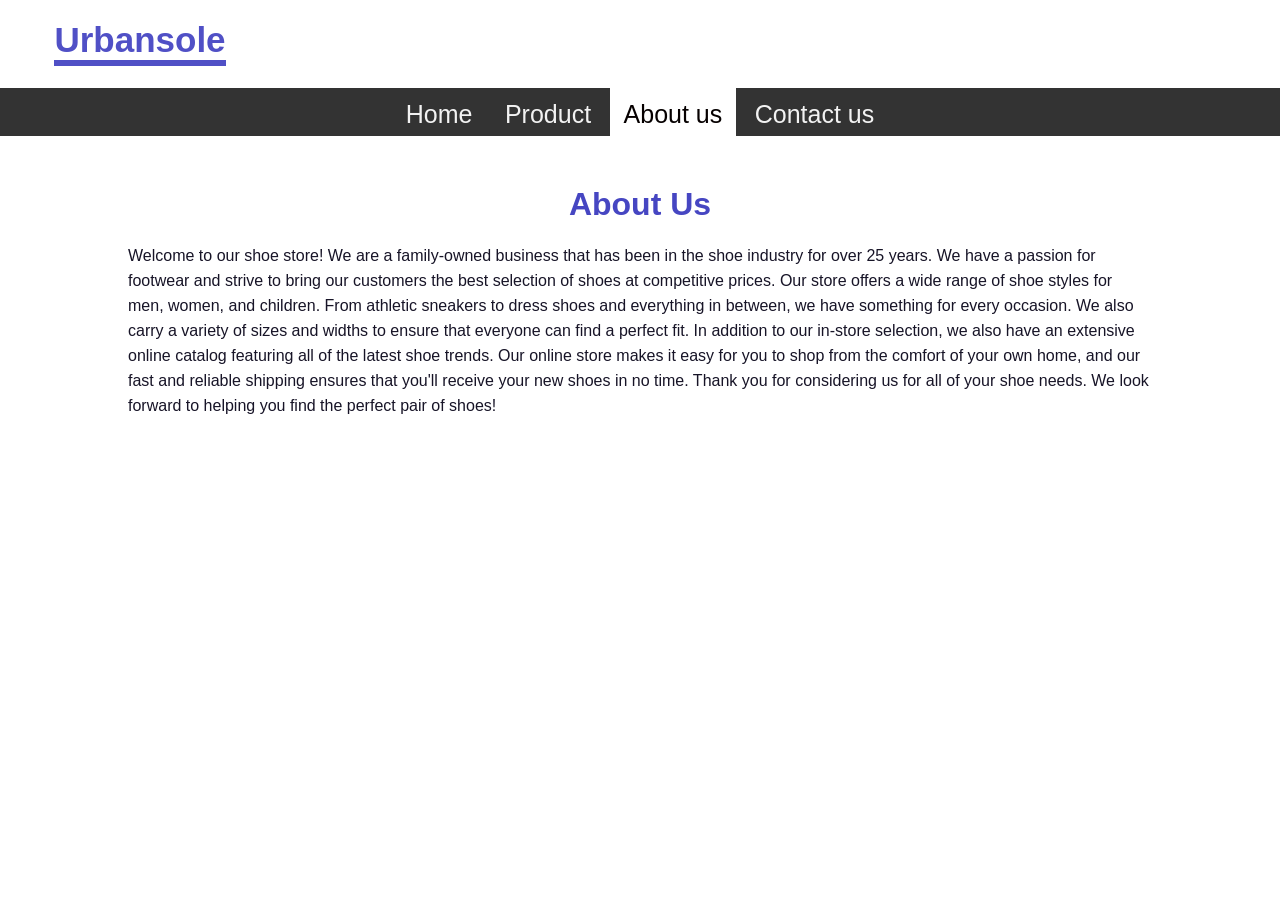
<file: HTML/About.html>
<!DOCTYPE html>
<html lang="en">
<head>
    <meta charset="UTF-8">
    <meta http-equiv="X-UA-Compatible" content="IE=edge">
    <meta name="viewport" content="width=device-width, initial-scale=1.0">
    <link rel="stylesheet" href="style.css">
    <title>Contact Us</title>
</head>
<body>
    <section class="header">
        <ul>
            <!-- <li><a href="#">Urbansole</a></li> -->
        </ul>
        <div class="logo">
            <h1 class="logo_title">Urbansole</h1>
        </div>
        <div class="icon">
            <!-- <a href="#"><i class="fa-regular fa-user"></i></a> -->
            <a href="#"> <i class='bx bx-shopping-bag'id="cart-icon"></i></i></a>
    </div>
    </section>
    <br>
    <section class="topnav">
       <center> <a   href="index.html">Home</a>
                <a  href="product1.html">Product</a>
                <a class="active"  href="About.html">About us</a>
                <a href="Contact.html">Contact us</a></center>
    </section>
    <div class="about_us_title">
    <center><h1>About Us</h1></center>
    </div>
    <div class="about_us_para">
        <p>
            Welcome to our shoe store! We are a family-owned business that has been in the shoe industry for over 25 years. We have a passion for footwear and strive to bring our customers the best selection of shoes at competitive prices.
            
            Our store offers a wide range of shoe styles for men, women, and children. From athletic sneakers to dress shoes and everything in between, we have something for every occasion. We also carry a variety of sizes and widths to ensure that everyone can find a perfect fit.
            
            In addition to our in-store selection, we also have an extensive online catalog featuring all of the latest shoe trends. Our online store makes it easy for you to shop from the comfort of your own home, and our fast and reliable shipping ensures that you'll receive your new shoes in no time.
            
            Thank you for considering us for all of your shoe needs. We look forward to helping you find the perfect pair of shoes!</p>
    </div>
</body>
</html>
</file>
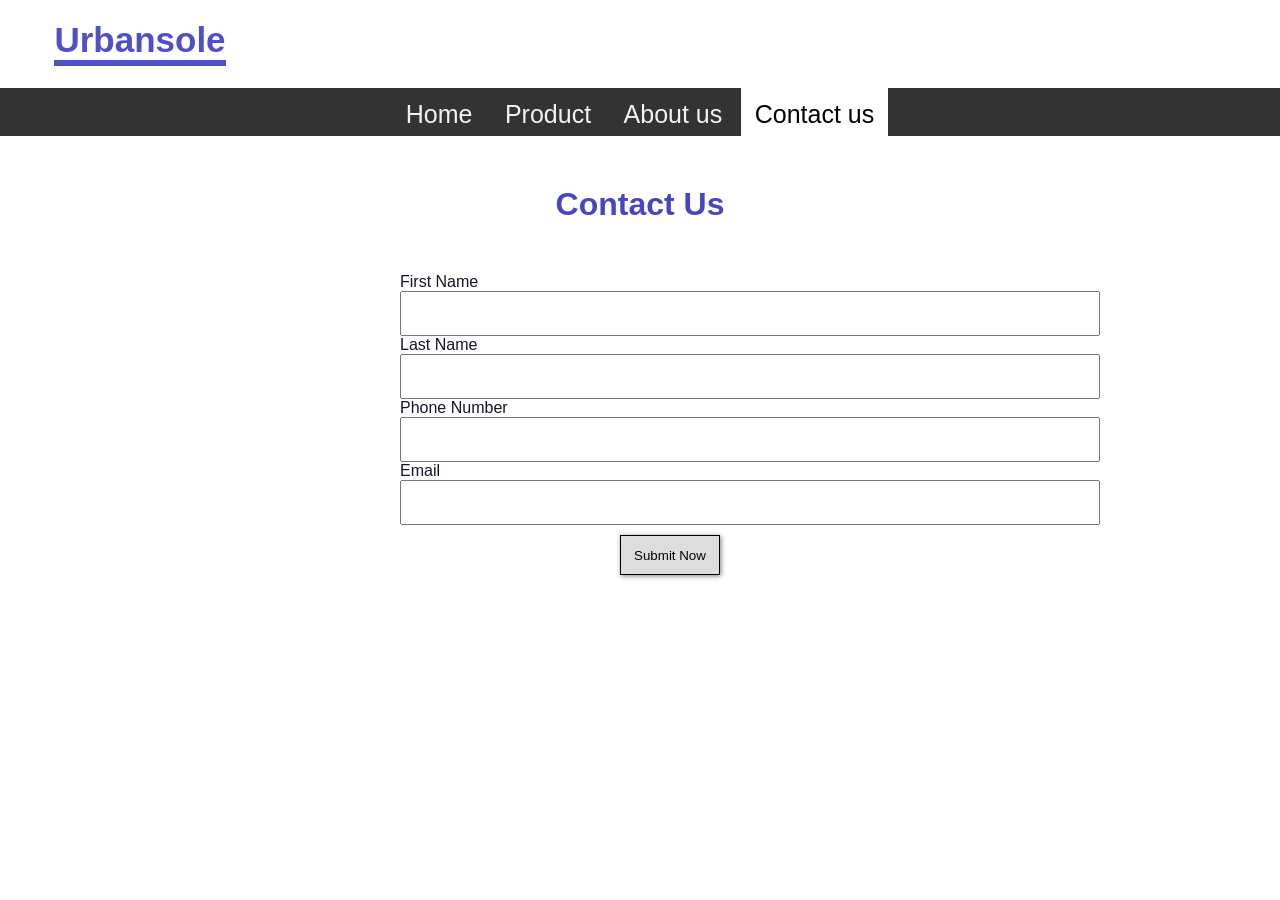
<file: HTML/Contact.html>
<!DOCTYPE html>
<html lang="en">
<head>
    <meta charset="UTF-8">
    <meta http-equiv="X-UA-Compatible" content="IE=edge">
    <meta name="viewport" content="width=device-width, initial-scale=1.0">
    <link rel="stylesheet" href="style.css">
    <title>Contact Us</title>
</head>
<body>
    <section class="header">
        <ul>
            <!-- <li><a href="#">Urbansole</a></li> -->
        </ul>
        <div class="logo">
            <h1 class="logo_title">Urbansole</h1>
        </div>
        <div class="icon">
            <!-- <a href="#"><i class="fa-regular fa-user"></i></a> -->
            <a href="#"> <i class='bx bx-shopping-bag'id="cart-icon"></i></i></a>
    </div>
    </section>
    <br>
    <section class="topnav">
       <center> <a   href="index.html">Home</a>
                <a  href="product1.html">Product</a>
                <a  href="About.html">About us</a>
                <a class="active" href="Contact.html">Contact us</a></center>
    </section>
    <div class="about_us_title">
        <center><h1>Contact Us</h1></center>
        </div>
   <form action="action.php">
        <label for="fname" class="box_title">First Name</label><br>
        <input type="text" name="fname" id="fname" class="box"><br>
        <label for="lname" class="box_title">Last Name</label><br>
        <input type="text" name="lname" id="lname" class="box"><br>
        <label for="phone" class="box_title">Phone Number</label><br>
        <input type="tel" name="phone" id="12" class="box"><br>
        <Label class="box_title">Email</Label><br>
        <input type="email" name="email" id="email" class="box"><br>
        <button class="btn">Submit Now</button>
    </form>
</body>
</html>
</file>
<file: HTML/style.css>
.topnav {
  background-color: #333;
  overflow: hidden;
  height: 30px;
  box-sizing: border-box;
}

/* Style the links inside the navigation bar */
.topnav a {
  float: center;
  color: #f2f2f2;
  text-align: center;
  padding: 12px 14px;
  text-decoration: none;
  font-size: 25px;
  position: relative;
  bottom: 20px;
}
.shop{
  padding-top: 100px;
}

/* Change the color of links on hover */
.topnav a:hover {
  background-color: #ddd;
  color: rgba(31, 30, 30,0.5);
}

/* Add a color to the active/current link */
.topnav a.active {
  background-color: white;
  color: rgb(6, 0, 0);
}
video{
    padding-right:200% ;
}
.about_us_title{
    margin-top: 50px;
    color: rgb(70, 70, 194);
  }
  .about_us_para
  {
    margin: 0 10%;
    margin-top: 20px;
    line-height: 25px;
  }
::selection{
    color:white;
    background-color: green;
}
*{
  padding: 0;
  margin: 0;
}
.header{
    display: flex;
    justify-content: space-between;
    align-items: center;
    padding-left: 150px;   
    padding-right: 150px;
    box-sizing: border-box;
    height: 70px;
}
.header li{
    list-style: none;

}
.header li a
{
    font-size: 15px;
    font-weight: 300; 
    text-decoration: none;
    width: 60px;
    height: 30px;
    border: 1px solid black;
    color: white ;
    background-color: black;
    padding: 10px;
}
.header h1{
    font-size: 35px;
    font-weight: 700;
    color: rgb(80, 80, 198);
    border-bottom: 6px solid rgb(80, 80, 198);
}
.header i{
    font-size: 25px;
}
.header1{
    display: flex;
    justify-content: space-between;
    align-items: center;
}

.header1 a{
    text-decoration: none;
}

        * {box-sizing: border-box;}
        body {font-family: Verdana, sans-serif;}
        .mySlides {display: none;}
        img {vertical-align: middle;}
        
        /* Slideshow container */
        .slideshow-container {
          width: 100%;

          position: relative;
          margin: auto;
        }
        
        /* Caption text */
        .text {
          color: #f2f2f2;
          font-size: 15px;
          padding: 8px 12px;
          position: absolute;
          bottom: 8px;
          width: 100%;
          text-align: center;
        }
        
        /* Number text (1/3 etc) */
        .numbertext {
          color: #f2f2f2;
          font-size: 12px;
          padding: 8px 12px;
          position: absolute;
          top: 5;
        }
        img{
          width: 100%;
          height: 500px;
        }
      
        /* The dots/bullets/indicators */
        .dot {
          height: 15px;
          width: 15px;
          margin: 0 2px;
          background-color: rgb(9, 9, 9);
          border-radius: 50%;
          display: inline-block;
          transition: background-color 0.6s ease;
        }
        
        .active {
          background-color: #717171;
        }
        
        /* Fading animation */
        .fade {
          animation-name: fade;
          animation-duration: 3s;
        }
        
        @keyframes fade {
          from {opacity: .4} 
          to {opacity: 1}
        }
        
        /* On smaller screens, decrease text size */
        @media only screen and (max-width: 300px) {
          .text {font-size: 11px}
        }
        .main_page{
          display: flex;
          justify-content: space-between;
          align-items: center;
          padding: 10px 50px 10px 50px;
        }
        
        
        .fa-cart-shopping{
          width: 40px;
          height: 40px;
          border-radius: 50px;
          line-height: 40px;
          background-color: rgb(255, 161, 47);
          color: orangered;
          box-sizing: border-box;
          padding: 10px;
          position: relative;
          bottom:30px;
          left:100px;
      }
      .cart{
          position: fixed;
          z-index: 10;
          top: 60px;
          right:0;
          width: 360px;
          min-height:600px;
          padding: 20px;
          background-color:white;
          box-shadow: 2px 0 4px grey;
          transition: 0.3s;
      }
      .cart-title{
          text-align: center;
      }
      .cart-box
      {
          display: grid;
          grid-template-columns: 32% 50% 18%;
          align-items: center;
          gap: 10px;
          margin-top: 20px;
      }
      .cart-img{
          width: 50px;
          height: 50px;
      }
      .detail-box{
          display: grid;
          row-gap: 10px;
      }
      .cart-product-title{
          font-size:15px ;
          text-transform: uppercase;
      }
      .cart-quantity{
          border: 1px solid red;
          outline-color:lightcoral ;
          width: 40px;
          text-align: center;
          font-size: 15px;
      }
      .total{
          display: flex;
          justify-content: flex-end;
      
      }
      .btn-buy{
          display: flex;
          margin: 15px auto 0 auto;
          padding:12px 20px ;
          cursor: pointer;
          background-color: rgb(224, 80, 80);
          color: white;
      }
      .fa-xmark{
          position: absolute;
          top: 10px;
          right: 10px;
          cursor: pointer;
      }
      .fa-trash{
          font-size: 15px;
          cursor: pointer;
      }
      .cart.active{
          right: 0;
      }      

/*Google Fonts*/

*{

  margin:0;
  padding:0;
  scroll-padding-top:2rem;
  box-sizing:border-box;
  list-style: none;
  text-decoration: none;
  }
  
  :root{
      --main-color:#fd4646 ;
      --text-color:#171427 ;
      --bg-color: #fff;
  }
  img{
      width:100%;
  }
  body{
      color:var(--text-color);
  }
  .container{
      max-width: 1068px;
      margin: auto;
      width: 100%;
  }
  section{
      padding:2rem 0 1rem;
  }
  header{
      position:fixed;
      top: 0;
      left: 0;
      width:100%;
      background:var(--bg-color);
      box-shadow:0 1px 4px grey;
      z-index: 100;
  }
  .nav{
      display:flex;
      align-items:center;
      justify-content: space-between;
      padding: 20px 0;
  }
  .logo{
      font-size: 1.1rem;
      color:var(--text-color);
      font-weight: 400;
  }
  #cart-icon{
      font-size:1.8rem;
      cursor: pointer;
  
  }
  .cart{
      position: fixed;
      top: 0;
      right: -100%;
      width: 360px;
      min-height: 100vh;
      padding: 20px;
      background: var(--bg-color);
      box-shadow: -2px 0 4px hsl (0 4% 15% /10%);
      transition:0.3s;
  }
  .cart.active{
      right:0;
  }
  .cart-title{
      text-align: center;
      font-size: 1.5rem;
      font-weight: 600;
      margin-top:2rem ;
  }
  .cart-box{
      display:grid ;
      grid-template-columns: 32% 50% 18%;
      align-items: center;
      gap: 1rem;
      margin-top: 1rem;
  }
  .cart-img{
      width:100px;
      height:100px;
      object-fit: contain;
      padding:10px;
  }
  .detail-box{
      display: grid;
      row-gap: 0.5rem;
  
  }
  .cart-product-title{
      font-size: 1.5 rem;
      text-transform:uppercase;
  
  }
  .cart-price{
      font-weight:500;
  }
  .cart-quantity{
      border:1px solid var(--text-color);
      outline-color: var(--main-color);
      width:2.4 rem;
      text-align:center;
      margin-bottom:1.5 rem;
  }
  .cart-remove{
      font-size:24px;
      color:var(--main-color);
      cursor:pointer;
  }
  .total{
      display: flex;
      justify-content: flex-end;
      margin-top: 1.5rem;
      border-top:1px solid var(--text-color);
  
  }
  .total -title{
  font-size: 1rem;
  font-weight:600;
  text-align:center;
  margin-bottom:1.5rem;
  
  }
  .total-price{
      margin-left:0.5rem ;
  }
  .btn-buy{
      display: flex;
      margin: 1.5rem auto 0 auto 0;
      padding:12px 20px;
      border :none;
      background: var(--main-color);
      color:var(--bg-color);
      font-size: 1rem;
      font-weight: 500;
      cursor: pointer;
  }
  .btn-buy:hover{
      background: var(--text-color);
  }
  #close-cart{
      position:absolute;
      top:1rem;
      right:0.8rem;
      font-size:2rem;
      color:pointer;
  
  }
  .section-title{
      font-size:1.5rem;
      font-weight:600;
      text-align:center;
      margin-bottom: 1.5rem; 
  }
  .logo_title{
    position: relative;
    right: 500px;
  }
  .shop{
      margin-top:2rem;
  }
  .shop-content{
      display: grid;
      grid-template-columns: repeat(auto-fit,minmax(220px,auto));
      gap:1.5rem;
      padding-top: 70px;
  }
  .product-box{
      position: relative;
  
  }
  .product-box:hover{
      padding:10px;
      border:1px solid var(--text-color);
      transition: 0.4s;
  }
  .product-img{
      width:100%; 
      height:auto;
      margin: bottom 0.5rem;
  }
  .product-title{
      font-size:1.1rem;
      font-weight: 600;
      text-transform: uppercase;
      margin-bottom:0.5rem;
  
  }
  .price{
      font-weight:500;
  }
  .add-cart{
      position: absolute;
      bottom: 0;
      right: 0;
      background:var(--text-color);
      color: var(--bg-color);
      padding: 10px;
      cursor: pointer;
  }
  .add-cart:hover{
    background:gery(249, 32%,17% ) ;
  } 
  
  @media(max-width:1080px)
  {
      .nav{
          padding: 15px;
      }
      section{
          padding:3rem 0 2rem;
      }
      .container{
          margin:0 auto;
          width:90%;
      }
   .shop{
      margin-top:2rem!important;
   }   
  }
  @media(max-width:400px){
      .nav{
          padding: 11px;
      }
      .logo{
          font-size:1rem;
      }
      .cart{
          width:320px; 
      }
  }
  @media(max-width:360px){
      .shop{
          margin-top:1rem!important ;
      }
      .cart{
          width:280px
      }
  }

.fa-solid{
  font-family: sans-serif;
}
.box
{
  width: 700px;
  height: 45px;
  padding: 0 5px ;
}
form{
    margin-left: 400px;
    padding-top: 50px;
}
.btn{
    width: 100px;
    height: 40px;
    border: 1px solid black;
    background-color:#ddd;
    box-shadow: 1px 1px 5px grey;
    margin-top: 10px;
    margin-left: 25%;
}
.btn:hover{
    background-color: black;
    color: #fff;
    box-shadow: 3px 3px 10px grey;
}
</file>
